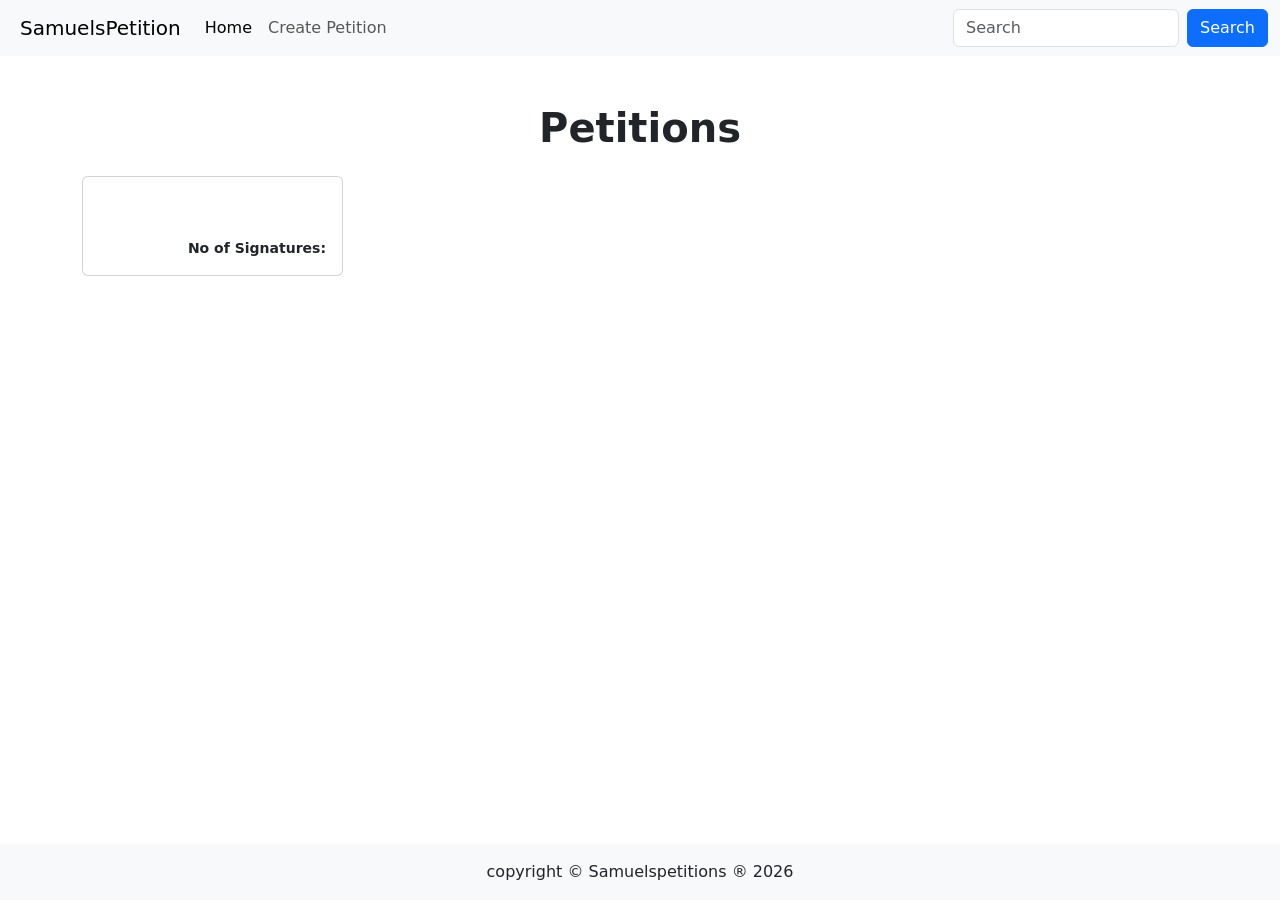
<file: src/main/resources/templates/index.html>
<!DOCTYPE html>
<html lang="en" xmlns:th="http://www.thymeleaf.org">

<head>
    <meta charset="UTF-8">
    <meta name="viewport" content="width=device-width, initial-scale=1.0">
    <link href="https://cdn.jsdelivr.net/npm/bootstrap@5.3.8/dist/css/bootstrap.min.css" rel="stylesheet"
          integrity="sha384-sRIl4kxILFvY47J16cr9ZwB07vP4J8+LH7qKQnuqkuIAvNWLzeN8tE5YBujZqJLB" crossorigin="anonymous">
    <script src="https://cdn.jsdelivr.net/npm/bootstrap@5.3.8/dist/js/bootstrap.bundle.min.js"
            integrity="sha384-FKyoEForCGlyvwx9Hj09JcYn3nv7wiPVlz7YYwJrWVcXK/BmnVDxM+D2scQbITxI"
            crossorigin="anonymous"></script>
    <link rel="stylesheet" th:href="@{/css/style.css}">
    <title>Home</title>
</head>

<body>
<div class="d-flex flex-column min-vh-100">
    <nav class="navbar navbar-expand-lg bg-body-tertiary bg-custom">
        <div class="container-fluid">
            <a class="navbar-brand ps-2" th:href="@{/}">SamuelsPetition</a>
            <button class="navbar-toggler" type="button" data-bs-toggle="collapse"
                    data-bs-target="#navbarSupportedContent" aria-controls="navbarSupportedContent"
                    aria-expanded="false" aria-label="Toggle navigation">
                <span class="navbar-toggler-icon"></span>
            </button>
            <div class="collapse navbar-collapse" id="navbarSupportedContent">
                <ul class="navbar-nav me-auto mb-2 mb-lg-0">
                    <li class="nav-item">
                        <a class="nav-link active" th:href="@{/}">Home</a>
                    </li>
                    <li class="nav-item">
                        <a class="nav-link" th:href="@{/create}">Create Petition</a>
                    </li>
                </ul>
                <form th:action="@{/search}" method="get" class="d-flex" role="search">
                    <input name="query" class="form-control me-2" type="search" placeholder="Search" required>
                    <button class="btn btn-primary" type="submit">Search</button>
                </form>
            </div>
        </div>
    </nav>

    <main class="flex-grow-1">
        <h1 class="mb-4 text-center pt-5 fw-bold">Petitions</h1>
        <div class="container">
            <div class="row g-4 mb-3">
                <div th:each="petition : ${petitions}" class="col-12 col-sm-6 col-md-4 col-lg-3">
                    <a th:href="@{/detail/{id}(id=${petition.id})}" class="text-decoration-none text-dark">
                        <div class="card h-100">
                            <div class="card-body d-flex flex-column">
                                <h5 class="card-title fw-bold" th:text="${petition.title}"></h5>
                                <p class="card-text" th:text="${petition.description}"></p>
                                <div class="mt-auto fw-semibold small">
                                    <span th:text="${petition.petitionerFirstName}"></span>&nbsp;<span th:text="${petition.petitionerLastName}"></span><br>
                                    <span class="fw-light small" th:text="${petition.petitionDate}"></span>
                                </div>
                                <p class="text-end mb-0 small fw-semibold" >No of Signatures: <span class="text-primary" th:text="${petition.signatures.size()}"></span></p>
                            </div>
                        </div>
                    </a>
                </div>
            </div>
        </div>
    </main>
    <footer class="mt-auto bg-light py-3 bg-custom">
        <div class="container text-center">
                <span class="fs-6">copyright &#169; <span class="logo">Samuelspetitions</span>
                    &reg; <span id="copy-right"></span></span>
        </div>
    </footer>
</div>
<script>
    document.getElementById("copy-right").innerHTML = new Date().getFullYear();
</script>
</body>

</html>
</file>
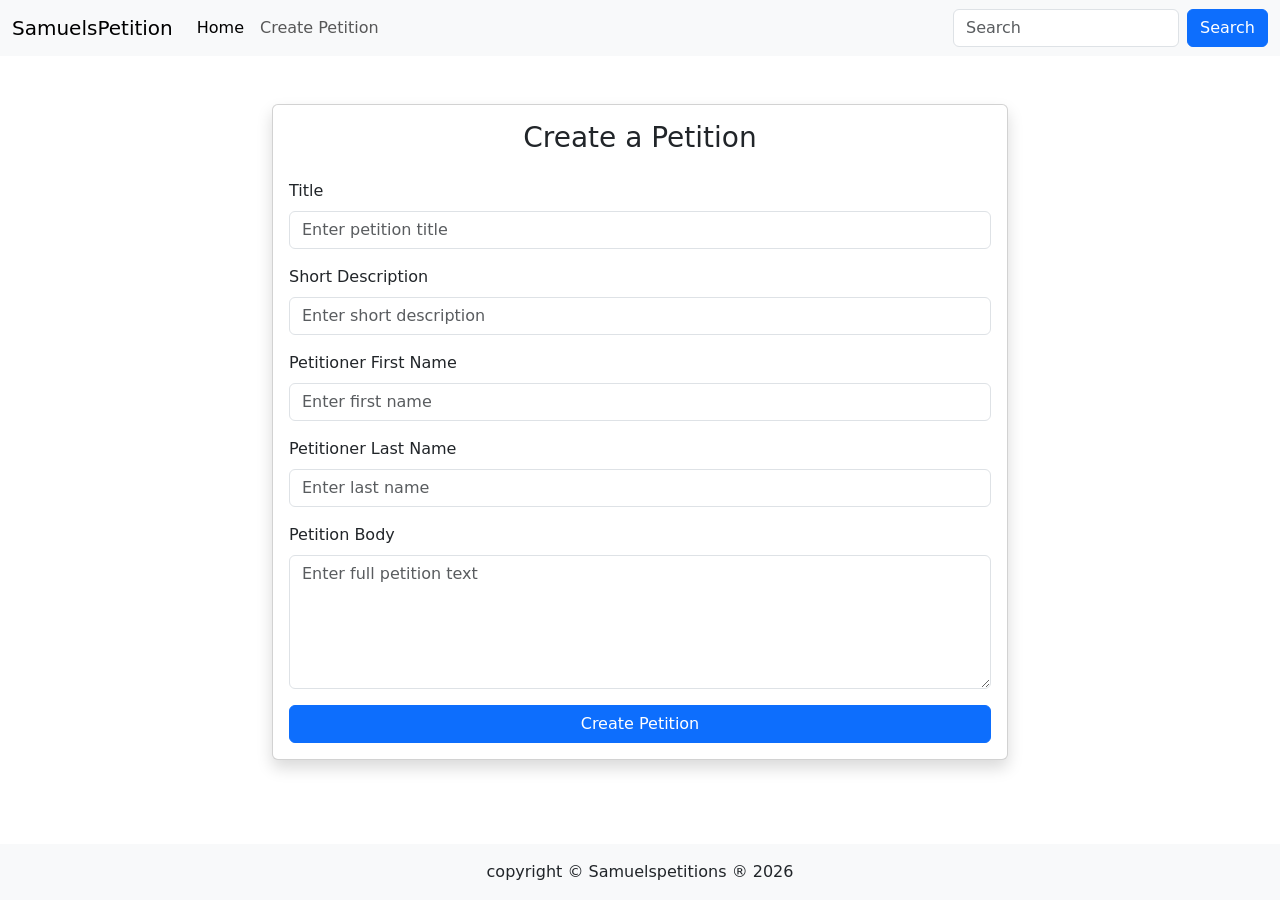
<file: src/main/resources/templates/create.html>
<!DOCTYPE html>
<html lang="en" xmlns:th="http://www.thymeleaf.org">

<head>
    <meta charset="UTF-8">
    <meta name="viewport" content="width=device-width, initial-scale=1.0">
    <link href="https://cdn.jsdelivr.net/npm/bootstrap@5.3.8/dist/css/bootstrap.min.css" rel="stylesheet"
          integrity="sha384-sRIl4kxILFvY47J16cr9ZwB07vP4J8+LH7qKQnuqkuIAvNWLzeN8tE5YBujZqJLB" crossorigin="anonymous">
    <script src="https://cdn.jsdelivr.net/npm/bootstrap@5.3.8/dist/js/bootstrap.bundle.min.js"
            integrity="sha384-FKyoEForCGlyvwx9Hj09JcYn3nv7wiPVlz7YYwJrWVcXK/BmnVDxM+D2scQbITxI"
            crossorigin="anonymous"></script>
    <link rel="stylesheet" th:href="@{/css/style.css}">
    <title>Create Petition</title>
</head>

<body>
<div class="d-flex flex-column min-vh-100">
    <nav class="navbar navbar-expand-lg bg-body-tertiary bg-custom">
        <div class="container-fluid">
            <a class="navbar-brand" th:href="@{/}">SamuelsPetition</a>
            <button class="navbar-toggler" type="button" data-bs-toggle="collapse"
                    data-bs-target="#navbarSupportedContent" aria-controls="navbarSupportedContent"
                    aria-expanded="false" aria-label="Toggle navigation">
                <span class="navbar-toggler-icon"></span>
            </button>
            <div class="collapse navbar-collapse" id="navbarSupportedContent">
                <ul class="navbar-nav me-auto mb-2 mb-lg-0">
                    <li class="nav-item">
                        <a class="nav-link active" th:href="@{/}">Home</a>
                    </li>
                    <li class="nav-item">
                        <a class="nav-link" th:href="@{/create}">Create Petition</a>
                    </li>
                </ul>
                <form th:action="@{/search}" method="get" class="d-flex" role="search">
                    <input name="query" class="form-control me-2" type="search" placeholder="Search" required>
                    <button class="btn btn-primary" type="submit">Search</button>
                </form>
            </div>
        </div>
    </nav>
    <main class="py-5 flex-grow-1">
        <div class="container">
            <div class="row justify-content-center">
                <div class="col-12 col-md-8">
                    <div class="card shadow">
                        <div class="card-body">
                            <h3 class="card-title mb-4 text-center">Create a Petition</h3>
                            <form method="post" th:object="${petition}" th:action="@{/create-petition}">
                                <div class="mb-3">
                                    <label for="title" class="form-label">Title</label>
                                    <input type="text" class="form-control" id="title" th:field="*{title}"
                                           placeholder="Enter petition title">

                                    <div class="text-danger fst-italic small" th:if="${#fields.hasErrors('title')}"
                                         th:errors="*{title}">
                                    </div>
                                </div>

                                <div class="mb-3">
                                    <label for="description" class="form-label">Short Description</label>
                                    <input type="text" class="form-control" id="description"
                                           th:field="*{description}" placeholder="Enter short description">

                                    <div class="text-danger fst-italic small"
                                         th:if="${#fields.hasErrors('description')}" th:errors="*{description}">
                                    </div>
                                </div>

                                <div class="mb-3">
                                    <label for="firstName" class="form-label">Petitioner First Name</label>
                                    <input type="text" class="form-control" id="firstName"
                                           th:field="*{petitionerFirstName}" placeholder="Enter first name">

                                    <div class="text-danger fst-italic small"
                                         th:if="${#fields.hasErrors('petitionerFirstName')}"
                                         th:errors="*{petitionerFirstName}">
                                    </div>
                                </div>

                                <div class="mb-3">
                                    <label for="lastName" class="form-label">Petitioner Last Name</label>
                                    <input type="text" class="form-control" id="lastName"
                                           th:field="*{petitionerLastName}" placeholder="Enter last name">

                                    <div class="text-danger fst-italic small"
                                         th:if="${#fields.hasErrors('petitionerLastName')}"
                                         th:errors="*{petitionerLastName}">
                                    </div>
                                </div>

                                <div class="mb-3">
                                    <label for="body" class="form-label">Petition Body</label>
                                    <textarea class="form-control" id="body" rows="5" th:field="*{petitionBody}"
                                              placeholder="Enter full petition text"></textarea>

                                    <div class="text-danger fst-italic small"
                                         th:if="${#fields.hasErrors('petitionBody')}" th:errors="*{petitionBody}">
                                    </div>
                                </div>

                                <button type="submit" class="btn btn-primary w-100">Create Petition</button>
                            </form>
                        </div>
                    </div>
                </div>
            </div>
        </div>
    </main>
    <footer class="mt-auto bg-light py-3 bg-custom">
        <div class="container text-center">
                <span class="fs-6">copyright &#169; <span class="logo1">Samuelspetitions</span>
                    &reg; <span id="copy-right"></span></span>
        </div>
    </footer>
</div>
<script>
    document.getElementById("copy-right").innerHTML = new Date().getFullYear();
</script>
</body>

</html>
</file>
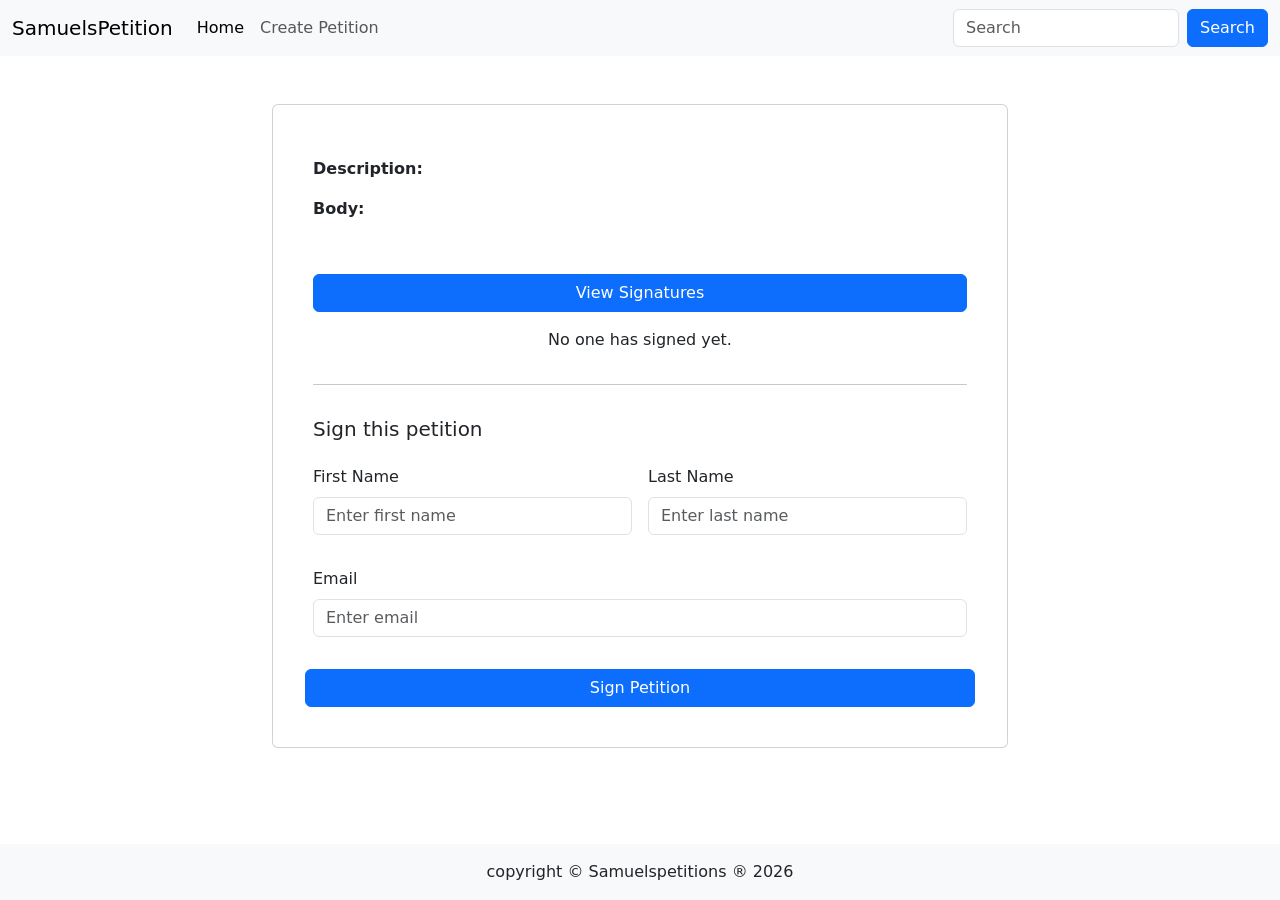
<file: src/main/resources/templates/detail.html>
<!DOCTYPE html>
<html lang="en" xmlns:th="http://www.thymeleaf.org">

<head>
    <meta charset="UTF-8">
    <meta name="viewport" content="width=device-width, initial-scale=1.0">
    <link href="https://cdn.jsdelivr.net/npm/bootstrap@5.3.8/dist/css/bootstrap.min.css" rel="stylesheet"
          integrity="sha384-sRIl4kxILFvY47J16cr9ZwB07vP4J8+LH7qKQnuqkuIAvNWLzeN8tE5YBujZqJLB" crossorigin="anonymous">
    <script src="https://cdn.jsdelivr.net/npm/bootstrap@5.3.8/dist/js/bootstrap.bundle.min.js"
            integrity="sha384-FKyoEForCGlyvwx9Hj09JcYn3nv7wiPVlz7YYwJrWVcXK/BmnVDxM+D2scQbITxI"
            crossorigin="anonymous"></script>
    <link rel="stylesheet" th:href="@{/css/style.css}">
    <title>Petition Detail</title>
</head>

<body>
<div class="d-flex flex-column min-vh-100">
    <nav class="navbar navbar-expand-lg bg-body-tertiary bg-custom">
        <div class="container-fluid">
            <a class="navbar-brand" th:href="@{/}">SamuelsPetition</a>
            <button class="navbar-toggler" type="button" data-bs-toggle="collapse"
                    data-bs-target="#navbarSupportedContent" aria-controls="navbarSupportedContent"
                    aria-expanded="false" aria-label="Toggle navigation">
                <span class="navbar-toggler-icon"></span>
            </button>
            <div class="collapse navbar-collapse" id="navbarSupportedContent">
                <ul class="navbar-nav me-auto mb-2 mb-lg-0">
                    <li class="nav-item">
                        <a class="nav-link active" th:href="@{/}">Home</a>
                    </li>
                    <li class="nav-item">
                        <a class="nav-link" th:href="@{/create}">Create Petition</a>
                    </li>
                </ul>
                <form th:action="@{/search}" method="get" class="d-flex" role="search">
                    <input name="query" class="form-control me-2" type="search" placeholder="Search" required>
                    <button class="btn btn-primary" type="submit">Search</button>
                </form>
            </div>
        </div>
    </nav>

    <main class="py-5 flex-grow-1">
        <div class="container">
            <div class="row justify-content-center">

                <!-- Petition Detail Card -->
                <div class="col-12 col-md-8 ">
                    <div class="card p-md-4">
                        <div class="card-body d-flex flex-column">
                            <h3 class="card-title text-center mb-3" th:text="${petition.title}"></h3>
                            <p class="card-text card-subtitle mb-3"><strong>Description:</strong> <span
                                    th:text="${petition.description}"></span></p>
                            <p class="card-text mb-3"><strong>Body:</strong> <span
                                    th:text="${petition.petitionBody}"></span></p>
                            <div class="mt-auto fw-semibold small mb-3">
                                <span th:text="${petition.petitionerFirstName}"></span>&nbsp;<span th:text="${petition.petitionerLastName}"></span><br>
                                <span class="fw-light small" th:text="${petition.petitionDate}"></span>
                            </div>

                            <div th:if="${petition.signatures.size() > 0}">
                                <a class="btn btn-primary mb-3 w-100" data-bs-toggle="collapse"
                                   th:href="'#collapse-' + ${petition.id}" role="button" aria-expanded="false"
                                   th:aria-controls="'collapse-' + ${petition.id}">
                                    View Signatures
                                </a>

                                <div class="collapse" th:id="'collapse-' + ${petition.id}">
                                    <div class="card card-body p-2">
                                        <ul class="mb-0">
                                            <li th:each="sig : ${petition.signatures}">
                                                <span th:text="${sig.signerFirstName} + ' ' + ${sig.signerLastName}"></span>
                                                (<span th:text="${sig.signerEmail}"></span>)
                                            </li>
                                        </ul>
                                    </div>
                                </div>
                            </div>
                            <p class="text-bold text-center" th:unless="${petition.signatures.size() > 0}">
                                No one has signed yet.
                            </p>

                            <hr>
                            <h5 class="mb-4 mt-3">Sign this petition</h5>

                            <!-- Sign the petition form -->
                            <form class="row g-3" method="post" th:object="${signature}"
                                  th:action="@{/petition/{id}(id=${petition.id})}">

                                <div class="mb-3 col-lg-6">
                                    <label for="firstName" class="form-label">First Name</label>
                                    <input type="text" class="form-control" id="firstName"
                                           th:field="*{signerFirstName}" placeholder="Enter first name" required>
                                </div>
                                <div class="mb-3 col-lg-6">
                                    <label for="lastName" class="form-label">Last Name</label>
                                    <input type="text" class="form-control" id="lastName"
                                           th:field="*{signerLastName}" placeholder="Enter last name" required>
                                </div>
                                <div class="mb-3">
                                    <label for="email" class="form-label">Email</label>
                                    <input type="email" class="form-control" id="email" th:field="*{signerEmail}"
                                           placeholder="Enter email" required>
                                </div>
                                <button type="submit" class="btn btn-primary w-100">Sign Petition</button>
                            </form>
                        </div>
                    </div>
                </div>
            </div>
        </div>
    </main>
    <footer class="mt-auto bg-light py-3 bg-custom">
        <div class="container text-center">
                <span class="fs-6">copyright &#169; <span class="logo1">Samuelspetitions</span>
                    &reg; <span id="copy-right"></span></span>
        </div>
    </footer>
</div>
<script>
    document.getElementById("copy-right").innerHTML = new Date().getFullYear();
</script>
</body>

</html>
</file>
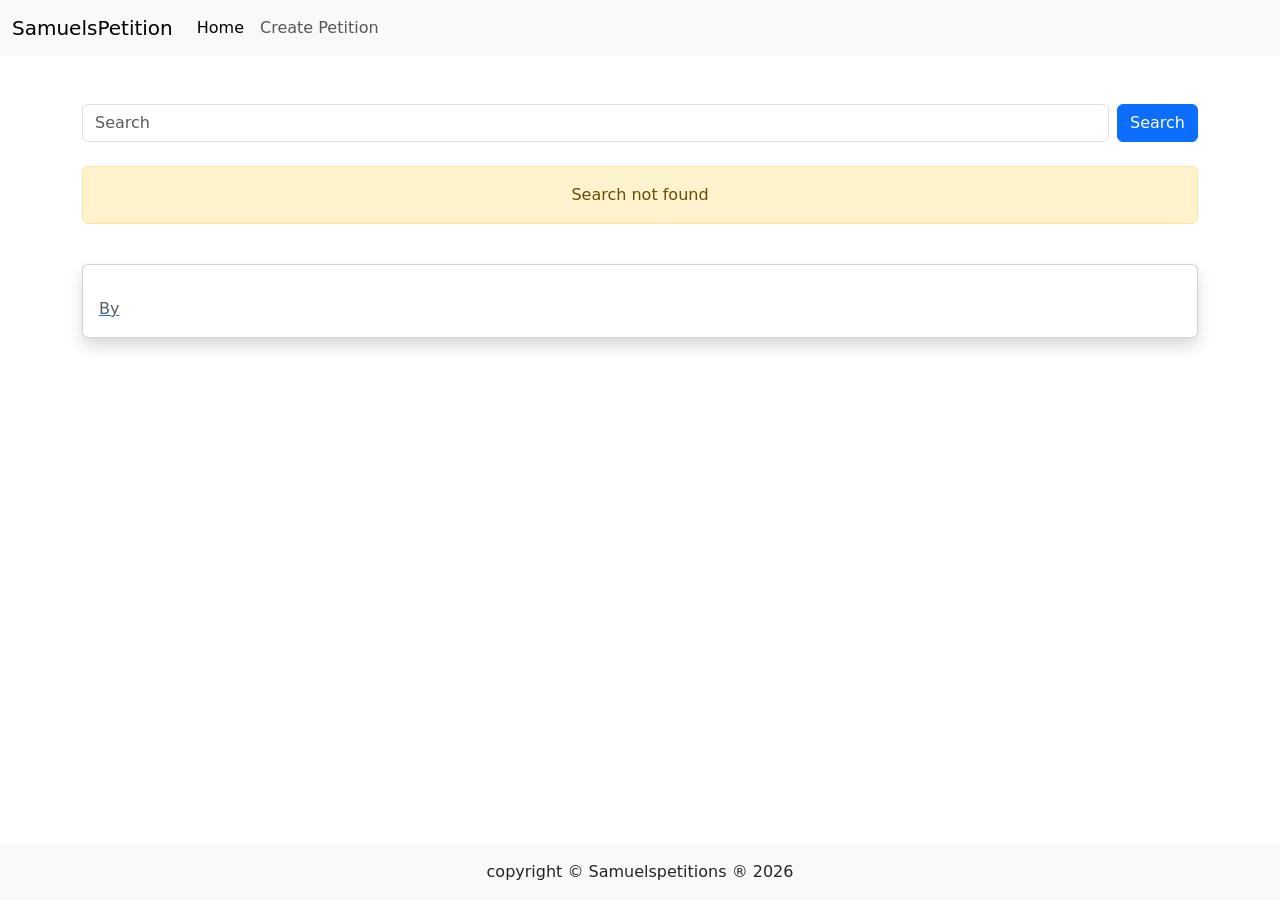
<file: src/main/resources/templates/search.html>
<!DOCTYPE html>
<html lang="en">

<head>
    <meta charset="UTF-8">
    <meta name="viewport" content="width=device-width, initial-scale=1.0">
    <link href="https://cdn.jsdelivr.net/npm/bootstrap@5.3.8/dist/css/bootstrap.min.css" rel="stylesheet"
          integrity="sha384-sRIl4kxILFvY47J16cr9ZwB07vP4J8+LH7qKQnuqkuIAvNWLzeN8tE5YBujZqJLB" crossorigin="anonymous">
    <script src="https://cdn.jsdelivr.net/npm/bootstrap@5.3.8/dist/js/bootstrap.bundle.min.js"
            integrity="sha384-FKyoEForCGlyvwx9Hj09JcYn3nv7wiPVlz7YYwJrWVcXK/BmnVDxM+D2scQbITxI"
            crossorigin="anonymous"></script>
    <link rel="stylesheet" th:href="@{/css/style.css}">
    <title>Search Results</title>
</head>

<body>
<div class="d-flex flex-column min-vh-100">
    <nav class="navbar navbar-expand-lg bg-body-tertiary bg-custom">
        <div class="container-fluid">
            <a class="navbar-brand" th:href="@{/}">SamuelsPetition</a>
            <button class="navbar-toggler" type="button" data-bs-toggle="collapse"
                    data-bs-target="#navbarSupportedContent" aria-controls="navbarSupportedContent"
                    aria-expanded="false" aria-label="Toggle navigation">
                <span class="navbar-toggler-icon"></span>
            </button>
            <div class="collapse navbar-collapse" id="navbarSupportedContent">
                <ul class="navbar-nav me-auto mb-2 mb-lg-0">
                    <li class="nav-item">
                        <a class="nav-link active" th:href="@{/}">Home</a>
                    </li>
                    <li class="nav-item">
                        <a class="nav-link" th:href="@{/create}">Create Petition</a>
                    </li>
                </ul>
            </div>
        </div>
    </nav>
    <main class="py-5 flex-grow-1">
        <div class="container">

            <div class="row mb-4">
                <div class="col-12">
                    <form th:action="@{/search}" method="get" class="d-flex" role="search">
                        <input name="query" class="form-control me-2" type="search" placeholder="Search" required>
                        <button class="btn btn-primary" type="submit">Search</button>
                    </form>
                </div>
            </div>

            <div class="row g-4">
                <div class="col-12" th:if="${#lists.isEmpty(petitions)}">
                    <div class="alert alert-warning text-center" role="alert">
                        Search not found
                    </div>
                </div>

                <div class="col-12" th:each="petition : ${petitions}" th:unless="${#lists.isEmpty(petitions)}">
                    <a th:href="@{/detail/{id}(id=${petition.id})}" class="">
                        <div class="card shadow">
                            <div class="card-body">
                                <h5 class="card-title" th:text="${petition.title}"></h5>
                                <p class="card-text" th:text="${petition.description}"></p>
                                <p class="text-muted mb-0">
                                    By
                                    <span th:text="${petition.petitionerFirstName}"></span>
                                    <span th:text="${petition.petitionerLastName}"></span>
                                </p>
                            </div>
                        </div>
                    </a>
                </div>
            </div>
        </div>
    </main>
    <footer class="mt-auto bg-light py-3 bg-custom">
        <div class="container text-center">
                <span class="fs-6">copyright &#169; <span class="logo1">Samuelspetitions</span>
                    &reg; <span id="copy-right"></span></span>
        </div>
    </footer>
</div>
<script>
    document.getElementById("copy-right").innerHTML = new Date().getFullYear();
</script>
</body>

</html>
</file>
